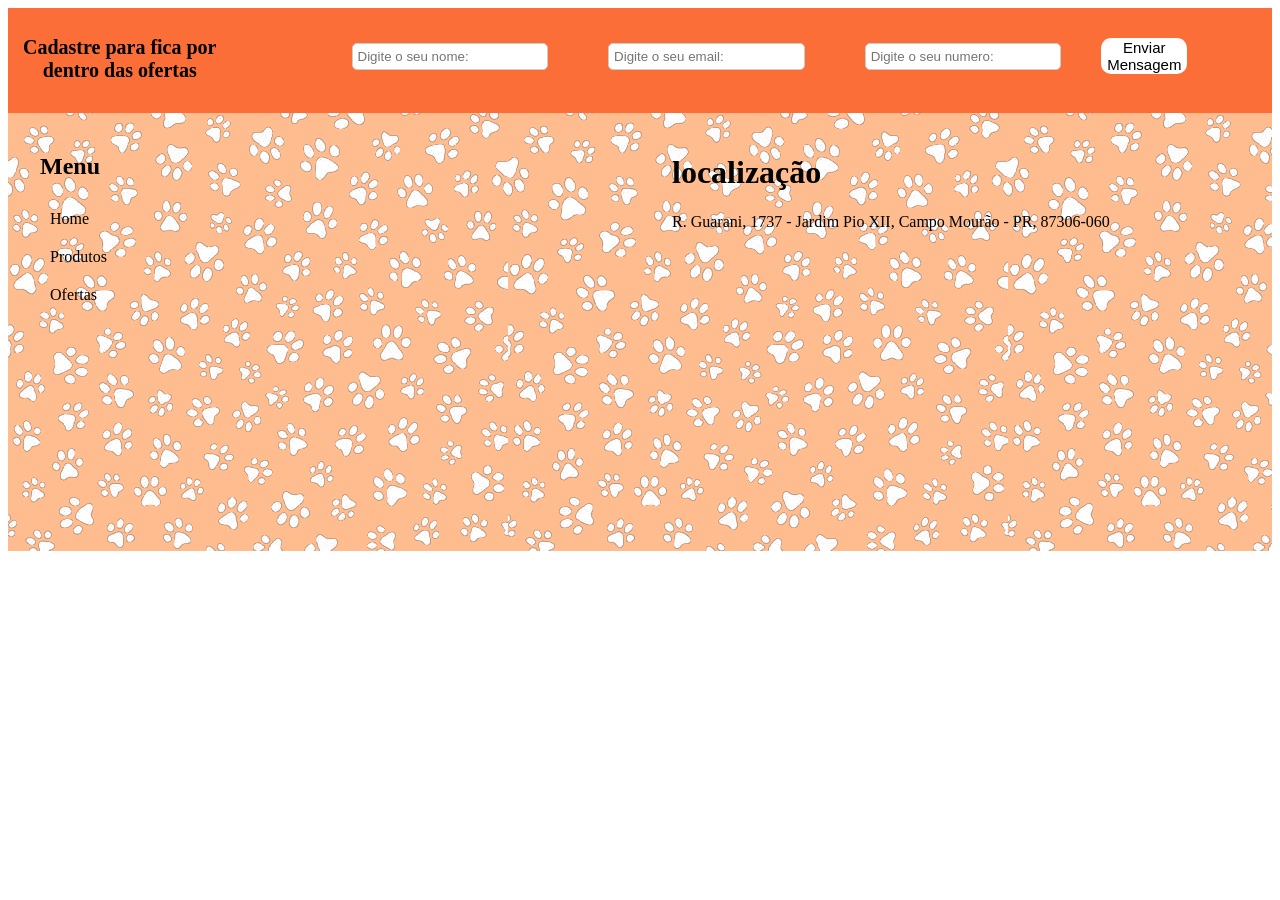
<file: footer/index.html>
<!DOCTYPE html>
<html lang="pt-br">

<head>
    <meta charset="UTF-8">
    <meta name="viewport" content="width=device-width, initial-scale=1.0">
    <link rel="stylesheet" href="style.css">
    <title>Document</title>
</head>

<body>
    <Footer>
        <div class="rodape">
            <h1> Cadastre para fica por <br>dentro das ofertas </h1>
            <form name="formContato" method="post" onsubmit="return validarFormulario()">

                <div class="formulario">

                    <label for="nome"></label>
                    <input type="text" name="nome" id="nome" aria-describedby placeholder="Digite o seu nome:"><br>

                    <label for="email"></label>
                    <input type="text" name="email" id="email" aria-describedby placeholder="Digite o seu email:"><br>

                    <label for="numero"></label>
                    <input type="text" name="numero" id="numero" aria-describedby
                        placeholder="Digite o seu numero:"><br>

                    <button type="submit" class="btn btn-danger">
                        Enviar Mensagem
                    </button>
                </div>
            </form>
        </div>
        <div class="gri">
            <div class="menu-container">
                <h2>Menu</h2>
                <ul>
                    <li><a href="#">Home</a></li>
                    <li><a href="#">Produtos</a></li>
                    <li><a href="#">Ofertas</a></li>
                </ul>
            </div>
            

            <div class="localizacao-container">
                <h1>localização</h1>
                <p>R. Guarani, 1737 - Jardim Pio XII, Campo Mourão - PR, 87306-060</p>
                <div class="mapa-wrapper">
                    <iframe
                        src="https://www.google.com/maps/embed?pb=!1m18!1m12!1m3!1d3657.4839824606796!2d-52.37890768502288!3d-24.04351658448744!2m3!1f0!2f0!3f0!3m2!1i1024!2i768!4f13.1!3m3!1m2!1s0x94f275e6a9a9b9a9%3A0x1d3a3a3a3a3a3a3a!2sR.%20Guarani%2C%201737%20-%20Jardim%20Pio%20XII%2C%20Campo%20Mour%C3%A3o%20-%20PR%2C%2087306-060!5e0!3m2!1spt-BR!2sbr!4v1678912345678!5m2!1spt-BR!2sbr"
                        width="350" height="300" style="border:0;" allowfullscreen="" loading="lazy"
                        referrerpolicy="no-referrer-when-downgrade"></iframe>
                </div>
            </div>

        </div>
        </div>
    </Footer>
</body>

</html>
</file>
<file: footer/style.css>
.rodape {
    background-color: #fc5d1fe3;
    padding: 15px;
    display: flex;
    min-height: 75px;
}

.rodape h1 {
    font-size: 20px;
    text-align: center;

}

.rodape .formulario {
    align-items: center;
    display: flex;
    margin: 15px;
    padding-left: 100px;
    gap: 20px;
}

.rodape input[type="text"] {
    width: 50%;
    /* Largura das caixas de texto, ajuste conforme necessário */
    padding: 5px;
    border: 1px solid #ccc;
    border-radius: 5px;
    box-sizing: border-box;
    /* Inclui padding e borda na largura total */

}

.rodape .btn-danger {
    background-color: #ffffff;
    color: rgb(0, 0, 0);
    border: none;
    border-radius: 10px;
    cursor: pointer;
    font-size: 15px;


}


/*------------------------------*/
/*--------informação------------*/

.gri {
    background-color: rgba(255, 104, 4, 0.445);
    background-image: url(patinhas-removebg-preview.png) ;
    display: flex;
    gap: 100px;

    ul {

        padding: 0px;
        margin: 0 auto;

        li {
            display: block;
            padding: 10px;

            a {
                text-decoration: none;
                color: rgb(0, 0, 0);
                
                
            }


        }
    }

}

h1, h2, p{
    color: rgb(0, 0, 0);
}

.menu-container {
    width: 500px;
    margin: 0 auto;
    padding-top: 20px;


}

.localizacao-container {
    width: 600px;
    padding-top: 20px;
}
</file>
